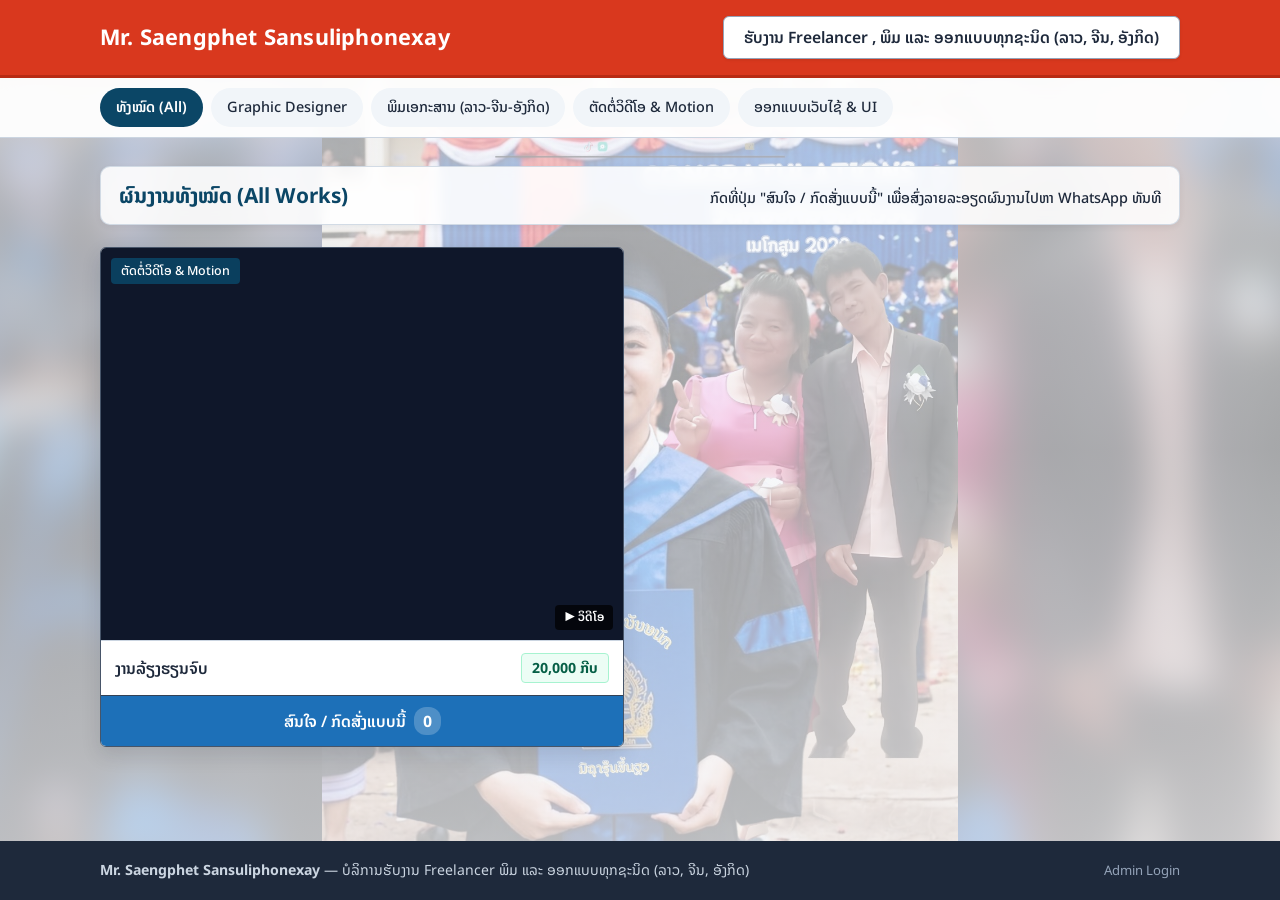
<file: index.html>
<!DOCTYPE html>
<html lang="lo">
<head>
    <meta charset="UTF-8">
    <meta name="viewport" content="width=device-width, initial-scale=1.0">
    <title>Mr. Saengphet Sansuliphonexay - Freelancer Portfolio</title>
    <link rel="preconnect" href="https://fonts.googleapis.com">
    <link rel="preconnect" href="https://fonts.gstatic.com" crossorigin>
    <link href="https://fonts.googleapis.com/css2?family=Noto+Sans+Lao:wght@300;400;500;600;700&family=Plus+Jakarta+Sans:wght@400;600;700&display=swap" rel="stylesheet">
    <link rel="stylesheet" href="style.css">
</head>
<body>
    <!-- Top Red Header Bar -->
    <header class="main-header">
        <div class="container header-inner">
            <div class="brand-name">Mr. Saengphet Sansuliphonexay</div>
            <div class="tagline-pill">
                ຮັບງານ Freelancer , ພິມ ແລະ ອອກແບບທຸກຊະນິດ (ລາວ, ຈີນ, ອັງກິດ)
            </div>
        </div>
    </header>

    <!-- Category Navigation & Admin Status Bar -->
    <nav class="category-nav">
        <div class="container nav-inner">
            <div class="category-tabs" id="categoryTabs">
                <a href="index.html" class="cat-tab active" data-cat="all">ທັງໝົດ (All)</a>
                <a href="portfolio.html?cat=graphic" class="cat-tab" data-cat="graphic">Graphic Designer</a>
                <a href="portfolio.html?cat=typing" class="cat-tab" data-cat="typing">ພິມເອກະສານ (ລາວ-ຈີນ-ອັງກິດ)</a>
                <a href="portfolio.html?cat=video" class="cat-tab" data-cat="video">ຕັດຕໍ່ວິດີໂອ & Motion</a>
                <a href="portfolio.html?cat=web" class="cat-tab" data-cat="web">ອອກແບບເວັບໄຊ້ & UI</a>
            </div>
            <div id="adminBadgeContainer"></div>
        </div>
    </nav>

    <!-- Main Portfolio Showcase -->
    <main class="container main-content">
        <!-- Admin Upload & WhatsApp Config Panel (Visible ONLY when ?admin=saengphet is active) -->
        <div id="adminControlPanel" class="admin-panel hidden">
            <div class="admin-panel-info">
                <span class="admin-dot"></span>
                <span>ໂໝດແອັດມິນ (Admin Mode) — WhatsApp ປາຍທາງ: <strong id="currentWaDisplay">8562099999999</strong></span>
            </div>
            <div class="admin-actions-group">
                <button type="button" class="btn-wa-config" onclick="openWaConfigModal()">
                    ⚙ ຕັ້ງຄ່າເບີ WhatsApp
                </button>
                <button type="button" class="btn-upload-trigger" onclick="openUploadModal()">
                    + Upload ຜົນງານໃໝ່ (ຮູບ / ວິດີໂອ)
                </button>
            </div>
        </div>

        <!-- Section Title -->
        <div class="section-header">
            <h1 class="section-title">ຜົນງານທັງໝົດ (All Works)</h1>
            <p class="section-subtitle">ກົດທີ່ປຸ່ມ "ສົນໃຈ / ກົດສັ່ງແບບນີ້" ເພື່ອສົ່ງລາຍລະອຽດຜົນງານໄປຫາ WhatsApp ທັນທີ</p>
        </div>

        <!-- Empty State -->
        <div id="emptyState" class="empty-state hidden">
            <div class="empty-icon">📁</div>
            <h3>ຍັງບໍ່ທັນມີຜົນງານໃນໝວດນີ້</h3>
            <p id="emptySubtext">ກະລຸນາລໍຖ້າການອັບເດດຜົນງານຈາກຜູ້ໃຫ້ບໍລິການ</p>
        </div>

        <!-- Dynamic 2-Column Grid -->
        <div id="portfolioGrid" class="portfolio-grid"></div>
    </main>

    <!-- Footer -->
    <footer class="main-footer">
        <div class="container footer-inner">
            <div>
                <strong>Mr. Saengphet Sansuliphonexay</strong> — ບໍລິການຮັບງານ Freelancer ພິມ ແລະ ອອກແບບທຸກຊະນິດ (ລາວ, ຈີນ, ອັງກິດ)
            </div>
            <div class="footer-links">
                <span id="adminToggleLink"></span>
            </div>
        </div>
    </footer>

    <!-- Admin Upload Modal -->
    <div id="uploadModal" class="modal-backdrop hidden">
        <div class="modal-card">
            <div class="modal-header">
                <h2>ອັບໂຫຼດຜົນງານໃໝ່ (Upload Portfolio)</h2>
                <button type="button" class="modal-close" onclick="closeUploadModal()">✕</button>
            </div>
            <form id="uploadForm" class="modal-body">
                <div class="form-group">
                    <label for="workCategory">ໝວດໝູ່ຜົນງານ *</label>
                    <select id="workCategory" required>
                        <option value="graphic">Graphic Designer</option>
                        <option value="typing">ພິມເອກະສານ (ລາວ-ຈີນ-ອັງກິດ)</option>
                        <option value="video">ຕັດຕໍ່ວິດີໂອ & Motion</option>
                        <option value="web">ອອກແບບເວັບໄຊ້ & UI</option>
                    </select>
                </div>

                <div class="form-group">
                    <label for="workTitle">ຊື່ຜົນງານ / ລາຍລະອຽດຫຍໍ້ *</label>
                    <input type="text" id="workTitle" placeholder="ຕົວຢ່າງ: ງານຮັບໃບປະກາດລູກຄ້າ (Lucky)" required>
                </div>

                <div class="form-group">
                    <label for="workPrice">ກຳນົດລາຄາ (Price) *</label>
                    <input type="text" id="workPrice" placeholder="ຕົວຢ່າງ: 20,000 ກີບ ຫຼື 20000" required>
                </div>

                <div class="form-group">
                    <label for="workFile">ເລືອກໄຟລ໌ ຮູບພາບ ຫຼື ວິດີໂອ (JPG, PNG, MP4, WebM) *</label>
                    <div class="file-drop-area" id="fileDropArea">
                        <input type="file" id="workFile" accept="image/*,video/*" required>
                        <div class="file-drop-msg" id="fileDropMsg">
                            <strong>ກົດເພື່ອເລືອກໄຟລ໌</strong> ຫຼື ລາກໄຟລ໌ມາວາງໃສ່ບ່ອນນີ້<br>
                            <small>ຮອງຮັບທັງໄຟລ໌ຮູບພາບ ແລະ ໄຟລ໌ວິດີໂອ</small>
                        </div>
                    </div>
                    <div id="filePreviewContainer" class="file-preview hidden"></div>
                </div>

                <div class="modal-footer">
                    <button type="button" class="btn-cancel" onclick="closeUploadModal()">ຍົກເລີກ</button>
                    <button type="submit" class="btn-submit" id="submitUploadBtn">ບັນທຶກ ແລະ ອັບໂຫຼດ</button>
                </div>
            </form>
        </div>
    </div>

    <!-- WhatsApp Number Configuration Modal (Admin Only) -->
    <div id="waConfigModal" class="modal-backdrop hidden">
        <div class="modal-card">
            <div class="modal-header">
                <h2>ຕັ້ງຄ່າເບີ WhatsApp ຮັບງານ</h2>
                <button type="button" class="modal-close" onclick="closeWaConfigModal()">✕</button>
            </div>
            <form id="waConfigForm" class="modal-body">
                <div class="form-group">
                    <label for="waPhoneInput">ເບີ WhatsApp (ໃສ່ລະຫັດປະເທດນຳ ບໍ່ຕ້ອງໃສ່ + ຫຼື ຊ່ອງຫວ່າງ)</label>
                    <input type="text" id="waPhoneInput" placeholder="ຕົວຢ່າງ: 8562055512345" required>
                    <small class="help-text">ເມື່ອລູກຄ້າກົດປຸ່ມ "ສົນໃຈ / ກົດສັ່ງແບບນີ້" ລະບົບຈະສົ່ງຊື່ຜົນງານ, ໝວດໝູ່, ລາຄາ ແລະ ລິ້ງໜ້າເວັບໄປຫາເບີນີ້ທັນທີ.</small>
                </div>
                <div class="modal-footer">
                    <button type="button" class="btn-cancel" onclick="closeWaConfigModal()">ຍົກເລີກ</button>
                    <button type="submit" class="btn-submit">ບັນທຶກເບີ WhatsApp</button>
                </div>
            </form>
        </div>
    </div>

    <!-- Lightbox Modal for Customers -->
    <div id="viewModal" class="modal-backdrop hidden">
        <div class="modal-card modal-view-card">
            <div class="modal-header">
                <h2 id="viewModalTitle">ລາຍລະອຽດຜົນງານ</h2>
                <button type="button" class="modal-close" onclick="closeViewModal()">✕</button>
            </div>
            <div class="modal-body view-modal-body">
                <div id="viewMediaContainer" class="view-media-box"></div>
                <div class="view-details-bar">
                    <div>
                        <span class="badge-cat" id="viewModalCat">Graphic Designer</span>
                        <div class="view-price" id="viewModalPrice">ລາຄາ: 150,000 ກີບ</div>
                    </div>
                    <button type="button" class="btn-interest-lg" id="viewModalInterestBtn">
                        💬 ສົນໃຈແບບນີ້ / ສົ່ງໄປ WhatsApp (0 ຄັ້ງ)
                    </button>
                </div>
            </div>
        </div>
    </div>

    <script src="app.js"></script>
</body>
</html>
</file>
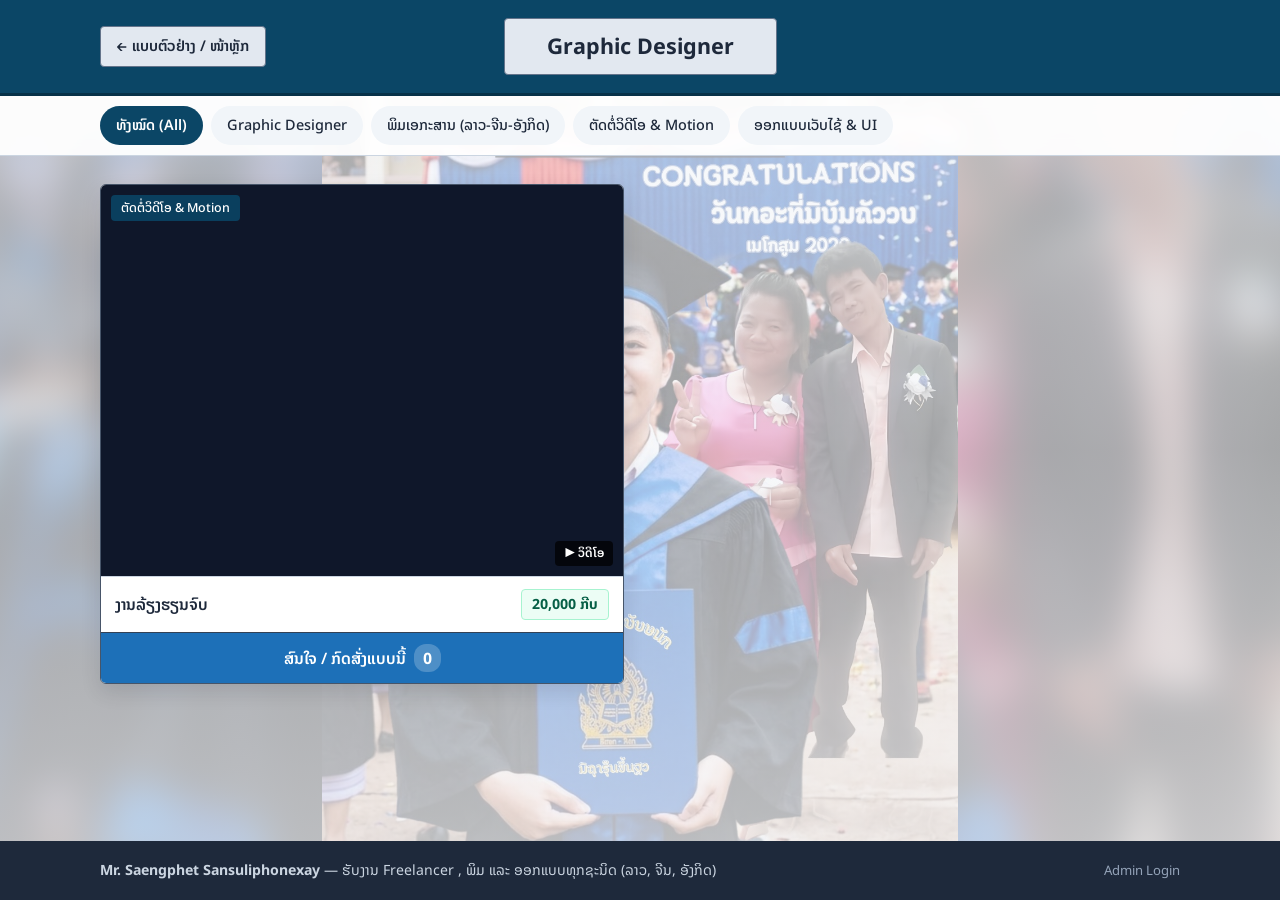
<file: portfolio.html>
<!DOCTYPE html>
<html lang="lo">
<head>
    <meta charset="UTF-8">
    <meta name="viewport" content="width=device-width, initial-scale=1.0">
    <title>ແບບຕົວຢ່າງຜົນງານ - Mr. Saengphet Sansuliphonexay</title>
    <link rel="preconnect" href="https://fonts.googleapis.com">
    <link rel="preconnect" href="https://fonts.gstatic.com" crossorigin>
    <link href="https://fonts.googleapis.com/css2?family=Noto+Sans+Lao:wght@300;400;500;600;700&family=Plus+Jakarta+Sans:wght@400;600;700&display=swap" rel="stylesheet">
    <link rel="stylesheet" href="style.css">
</head>
<body>
    <!-- Dark Navy Category Header -->
    <header class="category-banner-header">
        <div class="container banner-inner">
            <a href="index.html" id="backHomeBtn" class="sample-badge-btn">← ແບບຕົວຢ່າງ / ໜ້າຫຼັກ</a>
            <div class="category-title-box" id="categoryBannerTitle">Graphic Designer</div>
            <div class="banner-spacer"></div>
        </div>
    </header>

    <!-- Category Switcher Bar -->
    <nav class="category-nav">
        <div class="container nav-inner">
            <div class="category-tabs" id="categoryTabs">
                <a href="index.html" class="cat-tab" data-cat="all">ທັງໝົດ (All)</a>
                <a href="portfolio.html?cat=graphic" class="cat-tab" data-cat="graphic">Graphic Designer</a>
                <a href="portfolio.html?cat=typing" class="cat-tab" data-cat="typing">ພິມເອກະສານ (ລາວ-ຈີນ-ອັງກິດ)</a>
                <a href="portfolio.html?cat=video" class="cat-tab" data-cat="video">ຕັດຕໍ່ວິດີໂອ & Motion</a>
                <a href="portfolio.html?cat=web" class="cat-tab" data-cat="web">ອອກແບບເວັບໄຊ້ & UI</a>
            </div>
            <div id="adminBadgeContainer"></div>
        </div>
    </nav>

    <!-- Main Content -->
    <main class="container main-content">
        <!-- Admin Upload & WhatsApp Config Panel -->
        <div id="adminControlPanel" class="admin-panel hidden">
            <div class="admin-panel-info">
                <span class="admin-dot"></span>
                <span>ໂໝດແອັດມິນ — ໝວດ: <strong id="adminCurrentCatLabel">Graphic Designer</strong> | WhatsApp: <strong id="currentWaDisplay">8562099999999</strong></span>
            </div>
            <div class="admin-actions-group">
                <button type="button" class="btn-wa-config" onclick="openWaConfigModal()">
                    ⚙ ຕັ້ງຄ່າເບີ WhatsApp
                </button>
                <button type="button" class="btn-upload-trigger" onclick="openUploadModal()">
                    + Upload ຜົນງານໃນໝວດນີ້
                </button>
            </div>
        </div>

        <!-- Empty State -->
        <div id="emptyState" class="empty-state hidden">
            <div class="empty-icon">🎨</div>
            <h3>ຍັງບໍ່ທັນມີຜົນງານໃນໝວດນີ້</h3>
            <p id="emptySubtext">ກະລຸນາເລືອກເບິ່ງໝວດອື່ນ ຫຼື ລໍຖ້າການອັບໂຫຼດຜົນງານໃໝ່</p>
        </div>

        <!-- Dynamic 2-Column Grid -->
        <div id="portfolioGrid" class="portfolio-grid"></div>
    </main>

    <!-- Footer -->
    <footer class="main-footer">
        <div class="container footer-inner">
            <div>
                <strong>Mr. Saengphet Sansuliphonexay</strong> — ຮັບງານ Freelancer , ພິມ ແລະ ອອກແບບທຸກຊະນິດ (ລາວ, ຈີນ, ອັງກິດ)
            </div>
            <div class="footer-links">
                <span id="adminToggleLink"></span>
            </div>
        </div>
    </footer>

    <!-- Admin Upload Modal -->
    <div id="uploadModal" class="modal-backdrop hidden">
        <div class="modal-card">
            <div class="modal-header">
                <h2>ອັບໂຫຼດຜົນງານໃໝ່ (Upload Portfolio)</h2>
                <button type="button" class="modal-close" onclick="closeUploadModal()">✕</button>
            </div>
            <form id="uploadForm" class="modal-body">
                <div class="form-group">
                    <label for="workCategory">ໝວດໝູ່ຜົນງານ *</label>
                    <select id="workCategory" required>
                        <option value="graphic">Graphic Designer</option>
                        <option value="typing">ພິມເອກະສານ (ລາວ-ຈີນ-ອັງກິດ)</option>
                        <option value="video">ຕັດຕໍ່ວິດີໂອ & Motion</option>
                        <option value="web">ອອກແບບເວັບໄຊ້ & UI</option>
                    </select>
                </div>

                <div class="form-group">
                    <label for="workTitle">ຊື່ຜົນງານ / ລາຍລະອຽດຫຍໍ້ *</label>
                    <input type="text" id="workTitle" placeholder="ຕົວຢ່າງ: ອອກແບບໂປສເຕີໂຄສະນາ" required>
                </div>

                <div class="form-group">
                    <label for="workPrice">ກຳນົດລາຄາ (Price) *</label>
                    <input type="text" id="workPrice" placeholder="ຕົວຢ່າງ: 150,000 ກີບ" required>
                </div>

                <div class="form-group">
                    <label for="workFile">ເລືອກໄຟລ໌ ຮູບພາບ ຫຼື ວິດີໂອ (JPG, PNG, MP4, WebM) *</label>
                    <div class="file-drop-area" id="fileDropArea">
                        <input type="file" id="workFile" accept="image/*,video/*" required>
                        <div class="file-drop-msg" id="fileDropMsg">
                            <strong>ກົດເພື່ອເລືອກໄຟລ໌</strong> ຫຼື ລາກໄຟລ໌ມາວາງໃສ່ບ່ອນນີ້<br>
                            <small>ຮອງຮັບທັງໄຟລ໌ຮູບພາບ ແລະ ໄຟລ໌ວິດີໂອ</small>
                        </div>
                    </div>
                    <div id="filePreviewContainer" class="file-preview hidden"></div>
                </div>

                <div class="modal-footer">
                    <button type="button" class="btn-cancel" onclick="closeUploadModal()">ຍົກເລີກ</button>
                    <button type="submit" class="btn-submit" id="submitUploadBtn">ບັນທຶກ ແລະ ອັບໂຫຼດ</button>
                </div>
            </form>
        </div>
    </div>

    <!-- WhatsApp Number Configuration Modal (Admin Only) -->
    <div id="waConfigModal" class="modal-backdrop hidden">
        <div class="modal-card">
            <div class="modal-header">
                <h2>ຕັ້ງຄ່າເບີ WhatsApp ຮັບງານ</h2>
                <button type="button" class="modal-close" onclick="closeWaConfigModal()">✕</button>
            </div>
            <form id="waConfigForm" class="modal-body">
                <div class="form-group">
                    <label for="waPhoneInput">ເບີ WhatsApp (ໃສ່ລະຫັດປະເທດນຳ ບໍ່ຕ້ອງໃສ່ + ຫຼື ຊ່ອງຫວ່າງ)</label>
                    <input type="text" id="waPhoneInput" placeholder="ຕົວຢ່າງ: 8562055512345" required>
                    <small class="help-text">ເມື່ອລູກຄ້າກົດປຸ່ມ "ສົນໃຈ / ກົດສັ່ງແບບນີ້" ລະບົບຈະສົ່ງຊື່ຜົນງານ, ໝວດໝູ່, ລາຄາ ແລະ ລິ້ງໜ້າເວັບໄປຫາເບີນີ້ທັນທີ.</small>
                </div>
                <div class="modal-footer">
                    <button type="button" class="btn-cancel" onclick="closeWaConfigModal()">ຍົກເລີກ</button>
                    <button type="submit" class="btn-submit">ບັນທຶກເບີ WhatsApp</button>
                </div>
            </form>
        </div>
    </div>

    <!-- Lightbox Modal -->
    <div id="viewModal" class="modal-backdrop hidden">
        <div class="modal-card modal-view-card">
            <div class="modal-header">
                <h2 id="viewModalTitle">ລາຍລະອຽດຜົນງານ</h2>
                <button type="button" class="modal-close" onclick="closeViewModal()">✕</button>
            </div>
            <div class="modal-body view-modal-body">
                <div id="viewMediaContainer" class="view-media-box"></div>
                <div class="view-details-bar">
                    <div>
                        <span class="badge-cat" id="viewModalCat">Graphic Designer</span>
                        <div class="view-price" id="viewModalPrice">ລາຄາ: 150,000 ກີບ</div>
                    </div>
                    <button type="button" class="btn-interest-lg" id="viewModalInterestBtn">
                        💬 ສົນໃຈແບບນີ້ / ສົ່ງໄປ WhatsApp (0 ຄັ້ງ)
                    </button>
                </div>
            </div>
        </div>
    </div>

    <script src="app.js"></script>
</body>
</html>
</file>
<file: style.css>
/* ==========================================================================
   Mr. Saengphet Sansuliphonexay - Professional Portfolio Stylesheet
   Responsive Background (Mobile / Tablet / Desktop - Portrait & Landscape)
   ========================================================================== */

:root {
    --brand-red: #d9381e;
    --brand-red-dark: #b82b14;
    --navy-dark: #0b4666;
    --navy-medium: #145e87;
    --card-blue-accent: #1d70b8;
    --card-blue-hover: #155894;
    --whatsapp-green: #16a34a;
    --whatsapp-green-hover: #15803d;
    --bg-page: #f4f6f9;
    --bg-white: #ffffff;
    --text-dark: #1e293b;
    --text-muted: #64748b;
    --border-color: #cbd5e1;
    --shadow-sm: 0 2px 6px rgba(15, 23, 42, 0.06);
    --shadow-md: 0 8px 20px rgba(15, 23, 42, 0.12);
    --radius-sm: 6px;
    --radius-md: 10px;
}

* {
    box-sizing: border-box;
    margin: 0;
    padding: 0;
}

body {
    font-family: 'Noto Sans Lao', 'Plus Jakarta Sans', sans-serif;
    background-color: #0f172a;
    color: var(--text-dark);
    line-height: 1.6;
    min-height: 100vh;
    min-height: 100dvh;
    display: flex;
    flex-direction: column;
    position: relative;
    overflow-x: hidden;
}

/* ==========================================================================
   Smart Responsive Background Layer (ແກ້ບັນຫາຮູບຕັດ ຫຼື ເຫຼືອຂອບດຳທຸກໜ້າຈໍ)
   ຊັ້ນທີ 1 (::before): ຮູບຂະຫຍາຍເຕັມຈໍ + ມົວນຸ່ມ (Blurred Backdrop) ປິດຂອບວ່າງທັງຊ້າຍ-ຂວາ
   ຊັ້ນທີ 2 (::after): ຮູບຫຼັກຊັດເຈນ ປັບຂະໜາດພໍດີຄົບຖ້ວນບໍ່ຕັດຫົວ/ຕັດຄົນ ທັງແນວຕັ້ງ ແລະ ແນວນອນ
   ========================================================================== */
body::before {
    content: "";
    position: fixed;
    inset: -24px;
    z-index: -2;
    background-image: url("./graduation.jpg");
    background-size: cover;
    background-position: center center;
    background-repeat: no-repeat;
    filter: blur(18px) brightness(0.85);
    transform: scale(1.06);
    pointer-events: none;
}

body::after {
    content: "";
    position: fixed;
    inset: 0;
    z-index: -1;
    background-image:
        linear-gradient(
            180deg,
            rgba(244, 246, 249, 0.72) 0%,
            rgba(244, 246, 249, 0.65) 50%,
            rgba(244, 246, 249, 0.78) 100%
        ),
        url("./graduation.jpg");
    background-size: auto, contain;
    background-position: center, center top;
    background-repeat: no-repeat, no-repeat;
    pointer-events: none;
}

/* ຖ້າເປີດໃນໂທລະສັບແນວຕັ້ງ (Portrait) ໃຫ້ຮູບພື້ນຫຼັງເຕັມພໍດີໜ້າຈໍ */
@media (orientation: portrait) {
    body::after {
        background-size: auto, cover;
        background-position: center, center top;
    }
}

.container {
    width: 100%;
    max-width: 1120px;
    margin: 0 auto;
    padding: 0 20px;
}

.main-header {
    background-color: var(--brand-red);
    color: #ffffff;
    padding: 16px 0;
    border-bottom: 3px solid var(--brand-red-dark);
    box-shadow: var(--shadow-sm);
}

.header-inner {
    display: flex;
    align-items: center;
    justify-content: space-between;
    gap: 16px;
    flex-wrap: wrap;
}

.brand-name {
    font-size: 1.35rem;
    font-weight: 700;
    letter-spacing: 0.2px;
}

.tagline-pill {
    background-color: #ffffff;
    color: var(--text-dark);
    padding: 8px 20px;
    border-radius: var(--radius-sm);
    font-size: 0.98rem;
    font-weight: 600;
    border: 1px solid #94a3b8;
    box-shadow: 0 1px 3px rgba(0,0,0,0.1);
}

.category-banner-header {
    background-color: var(--navy-dark);
    color: #ffffff;
    padding: 18px 0;
    border-bottom: 3px solid #073148;
}

.banner-inner {
    display: grid;
    grid-template-columns: 1fr auto 1fr;
    align-items: center;
    gap: 12px;
}

.sample-badge-btn {
    justify-self: start;
    background-color: #e2e8f0;
    color: var(--text-dark);
    text-decoration: none;
    padding: 8px 16px;
    border-radius: 4px;
    font-weight: 600;
    font-size: 0.92rem;
    border: 1px solid #64748b;
    transition: all 0.2s ease;
}

.sample-badge-btn:hover {
    background-color: #ffffff;
    transform: translateY(-1px);
}

.category-title-box {
    background-color: #e2e8f0;
    color: var(--text-dark);
    padding: 10px 42px;
    border-radius: 4px;
    font-size: 1.35rem;
    font-weight: 700;
    border: 1px solid #64748b;
    text-align: center;
}

.category-nav {
    background-color: rgba(255, 255, 255, 0.94);
    backdrop-filter: blur(8px);
    -webkit-backdrop-filter: blur(8px);
    border-bottom: 1px solid var(--border-color);
    position: sticky;
    top: 0;
    z-index: 40;
}

.nav-inner {
    display: flex;
    align-items: center;
    justify-content: space-between;
    gap: 12px;
    padding-top: 10px;
    padding-bottom: 10px;
    flex-wrap: wrap;
}

.category-tabs {
    display: flex;
    align-items: center;
    gap: 8px;
    flex-wrap: wrap;
}

.cat-tab {
    text-decoration: none;
    color: var(--text-dark);
    background-color: #f1f5f9;
    padding: 7px 15px;
    border-radius: 20px;
    font-size: 0.9rem;
    font-weight: 500;
    border: 1px solid transparent;
    transition: all 0.2s ease;
}

.cat-tab:hover {
    background-color: #e2e8f0;
}

.cat-tab.active {
    background-color: var(--navy-dark);
    color: #ffffff;
    font-weight: 600;
}

.admin-status-pill {
    background-color: #fef3c7;
    color: #92400e;
    border: 1px solid #f59e0b;
    padding: 4px 12px;
    border-radius: 20px;
    font-size: 0.82rem;
    font-weight: 600;
}

.main-content {
    flex: 1;
    padding-top: 28px;
    padding-bottom: 48px;
}

.admin-panel {
    background-color: rgba(255, 255, 255, 0.96);
    border: 1.5px dashed var(--card-blue-accent);
    border-radius: var(--radius-md);
    padding: 14px 20px;
    margin-bottom: 24px;
    display: flex;
    align-items: center;
    justify-content: space-between;
    gap: 16px;
    flex-wrap: wrap;
    box-shadow: var(--shadow-sm);
}

.admin-panel-info {
    display: flex;
    align-items: center;
    gap: 10px;
    font-size: 0.95rem;
}

.admin-dot {
    width: 10px;
    height: 10px;
    background-color: #16a34a;
    border-radius: 50%;
    display: inline-block;
}

.admin-actions-group {
    display: flex;
    align-items: center;
    gap: 10px;
    flex-wrap: wrap;
}

.btn-wa-config {
    background-color: #ecfdf5;
    color: #065f46;
    border: 1px solid #10b981;
    padding: 9px 15px;
    border-radius: var(--radius-sm);
    font-family: inherit;
    font-size: 0.9rem;
    font-weight: 600;
    cursor: pointer;
    transition: background-color 0.2s ease;
}

.btn-wa-config:hover {
    background-color: #d1fae5;
}

.btn-upload-trigger {
    background-color: var(--card-blue-accent);
    color: #ffffff;
    border: none;
    padding: 10px 20px;
    border-radius: var(--radius-sm);
    font-family: inherit;
    font-size: 0.95rem;
    font-weight: 600;
    cursor: pointer;
    transition: background-color 0.2s ease, transform 0.1s ease;
}

.btn-upload-trigger:hover {
    background-color: var(--card-blue-hover);
    transform: translateY(-1px);
}

.section-header {
    margin-bottom: 22px;
    padding: 12px 18px;
    background-color: rgba(255, 255, 255, 0.88);
    backdrop-filter: blur(6px);
    -webkit-backdrop-filter: blur(6px);
    border-radius: var(--radius-md);
    border: 1px solid rgba(203, 213, 225, 0.85);
    display: flex;
    align-items: baseline;
    justify-content: space-between;
    flex-wrap: wrap;
    gap: 8px;
    box-shadow: var(--shadow-sm);
}

.section-title {
    font-size: 1.3rem;
    font-weight: 700;
    color: var(--navy-dark);
}

.section-subtitle {
    font-size: 0.9rem;
    color: var(--text-dark);
    font-weight: 500;
}

.portfolio-grid {
    display: grid;
    grid-template-columns: repeat(2, 1fr);
    gap: 32px;
}

.work-card {
    background-color: var(--bg-white);
    border: 1.5px solid #475569;
    border-radius: 6px;
    overflow: hidden;
    box-shadow: var(--shadow-md);
    display: flex;
    flex-direction: column;
    position: relative;
    transition: transform 0.2s ease, box-shadow 0.2s ease;
}

.work-card:hover {
    transform: translateY(-3px);
    box-shadow: 0 12px 26px rgba(15, 23, 42, 0.16);
}

.btn-delete-work {
    position: absolute;
    top: 10px;
    right: 10px;
    z-index: 15;
    width: 34px;
    height: 34px;
    border-radius: 50%;
    background-color: rgba(220, 38, 38, 0.95);
    color: #ffffff;
    border: 2px solid #ffffff;
    font-size: 1rem;
    font-weight: 700;
    cursor: pointer;
    display: flex;
    align-items: center;
    justify-content: center;
    box-shadow: 0 2px 8px rgba(0,0,0,0.3);
    transition: transform 0.15s ease, background-color 0.15s ease;
}

.btn-delete-work:hover {
    background-color: #b91c1c;
    transform: scale(1.08);
}

.work-cat-badge {
    position: absolute;
    top: 10px;
    left: 10px;
    z-index: 10;
    background-color: rgba(11, 70, 102, 0.88);
    color: #ffffff;
    padding: 3px 10px;
    border-radius: 4px;
    font-size: 0.78rem;
    font-weight: 500;
    backdrop-filter: blur(4px);
}

.work-media-wrapper {
    width: 100%;
    aspect-ratio: 4 / 3;
    background-color: #0f172a;
    position: relative;
    cursor: pointer;
    overflow: hidden;
    display: flex;
    align-items: center;
    justify-content: center;
}

.work-media-wrapper img,
.work-media-wrapper video {
    width: 100%;
    height: 100%;
    object-fit: cover;
    display: block;
    transition: transform 0.3s ease;
}

.work-card:hover .work-media-wrapper img {
    transform: scale(1.03);
}

.video-indicator {
    position: absolute;
    bottom: 10px;
    right: 10px;
    background-color: rgba(0, 0, 0, 0.72);
    color: #ffffff;
    padding: 3px 9px;
    border-radius: 4px;
    font-size: 0.75rem;
    font-weight: 600;
    pointer-events: none;
}

.work-info-row {
    padding: 12px 14px;
    background-color: #ffffff;
    border-top: 1px solid #cbd5e1;
    display: flex;
    align-items: center;
    justify-content: space-between;
    gap: 10px;
}

.work-title {
    font-size: 0.98rem;
    font-weight: 600;
    color: var(--text-dark);
    white-space: nowrap;
    overflow: hidden;
    text-overflow: ellipsis;
}

.work-price-tag {
    background-color: #ecfdf5;
    color: #065f46;
    border: 1px solid #a7f3d0;
    padding: 3px 10px;
    border-radius: 4px;
    font-size: 0.88rem;
    font-weight: 700;
    white-space: nowrap;
}

.btn-interest-bar {
    width: 100%;
    background-color: var(--card-blue-accent);
    color: #ffffff;
    border: none;
    border-top: 1.5px solid #334155;
    padding: 11px 16px;
    font-family: inherit;
    font-size: 0.98rem;
    font-weight: 600;
    cursor: pointer;
    display: flex;
    align-items: center;
    justify-content: center;
    gap: 8px;
    transition: background-color 0.2s ease;
}

.btn-interest-bar:hover {
    background-color: var(--whatsapp-green);
}

.interest-count-badge {
    background-color: rgba(255, 255, 255, 0.22);
    padding: 1px 9px;
    border-radius: 12px;
    font-weight: 700;
}

.empty-state {
    background-color: rgba(255, 255, 255, 0.94);
    border: 1px solid var(--border-color);
    border-radius: var(--radius-md);
    padding: 56px 24px;
    text-align: center;
    color: var(--text-muted);
}

.empty-icon {
    font-size: 2.8rem;
    margin-bottom: 10px;
}

.empty-state h3 {
    color: var(--text-dark);
    margin-bottom: 6px;
    font-size: 1.15rem;
}

.modal-backdrop {
    position: fixed;
    inset: 0;
    background-color: rgba(15, 23, 42, 0.65);
    backdrop-filter: blur(3px);
    z-index: 100;
    display: flex;
    align-items: center;
    justify-content: center;
    padding: 16px;
}

.modal-card {
    background-color: #ffffff;
    width: 100%;
    max-width: 520px;
    border-radius: var(--radius-md);
    box-shadow: 0 20px 40px rgba(0, 0, 0, 0.25);
    overflow: hidden;
    animation: modalFadeIn 0.2s ease-out;
}

.modal-view-card {
    max-width: 780px;
}

@keyframes modalFadeIn {
    from { opacity: 0; transform: translateY(10px) scale(0.98); }
    to { opacity: 1; transform: translateY(0) scale(1); }
}

.modal-header {
    background-color: var(--navy-dark);
    color: #ffffff;
    padding: 14px 20px;
    display: flex;
    align-items: center;
    justify-content: space-between;
}

.modal-header h2 {
    font-size: 1.1rem;
    font-weight: 600;
}

.modal-close {
    background: none;
    border: none;
    color: #ffffff;
    font-size: 1.25rem;
    cursor: pointer;
    padding: 2px 6px;
}

.modal-body {
    padding: 20px;
}

.form-group {
    margin-bottom: 16px;
}

.form-group label {
    display: block;
    font-weight: 600;
    font-size: 0.92rem;
    margin-bottom: 6px;
    color: var(--text-dark);
}

.form-group input[type="text"],
.form-group select {
    width: 100%;
    padding: 10px 12px;
    border: 1px solid #cbd5e1;
    border-radius: var(--radius-sm);
    font-family: inherit;
    font-size: 0.95rem;
}

.form-group input:focus,
.form-group select:focus {
    outline: none;
    border-color: var(--card-blue-accent);
    box-shadow: 0 0 0 3px rgba(29, 112, 184, 0.15);
}

.help-text {
    display: block;
    margin-top: 6px;
    color: var(--text-muted);
    font-size: 0.82rem;
}

.file-drop-area {
    border: 2px dashed #94a3b8;
    border-radius: var(--radius-sm);
    padding: 20px;
    text-align: center;
    position: relative;
    background-color: #f8fafc;
    cursor: pointer;
    transition: border-color 0.2s ease;
}

.file-drop-area:hover {
    border-color: var(--card-blue-accent);
}

.file-drop-area input[type="file"] {
    position: absolute;
    inset: 0;
    width: 100%;
    height: 100%;
    opacity: 0;
    cursor: pointer;
}

.file-preview {
    margin-top: 12px;
    border: 1px solid #cbd5e1;
    border-radius: var(--radius-sm);
    overflow: hidden;
    max-height: 220px;
    display: flex;
    justify-content: center;
    background: #0f172a;
}

.file-preview img,
.file-preview video {
    max-height: 220px;
    max-width: 100%;
    object-fit: contain;
}

.modal-footer {
    display: flex;
    justify-content: flex-end;
    gap: 10px;
    margin-top: 20px;
}

.btn-cancel {
    background-color: #e2e8f0;
    color: var(--text-dark);
    border: none;
    padding: 10px 18px;
    border-radius: var(--radius-sm);
    font-family: inherit;
    font-weight: 600;
    cursor: pointer;
}

.btn-submit {
    background-color: var(--card-blue-accent);
    color: #ffffff;
    border: none;
    padding: 10px 22px;
    border-radius: var(--radius-sm);
    font-family: inherit;
    font-weight: 600;
    cursor: pointer;
}

.btn-submit:hover {
    background-color: var(--card-blue-hover);
}

.view-media-box {
    background-color: #0f172a;
    border-radius: var(--radius-sm);
    overflow: hidden;
    display: flex;
    align-items: center;
    justify-content: center;
    max-height: 65vh;
}

.view-media-box img,
.view-media-box video {
    max-width: 100%;
    max-height: 65vh;
    object-fit: contain;
}

.view-details-bar {
    margin-top: 16px;
    display: flex;
    align-items: center;
    justify-content: space-between;
    flex-wrap: wrap;
    gap: 12px;
}

.badge-cat {
    display: inline-block;
    background-color: #e0f2fe;
    color: var(--navy-dark);
    padding: 2px 10px;
    border-radius: 4px;
    font-size: 0.82rem;
    font-weight: 600;
    margin-bottom: 4px;
}

.view-price {
    font-size: 1.15rem;
    font-weight: 700;
    color: #065f46;
}

.btn-interest-lg {
    background-color: var(--whatsapp-green);
    color: #ffffff;
    border: none;
    padding: 11px 22px;
    border-radius: var(--radius-sm);
    font-family: inherit;
    font-size: 1rem;
    font-weight: 600;
    cursor: pointer;
}

.btn-interest-lg:hover {
    background-color: var(--whatsapp-green-hover);
}

.main-footer {
    background-color: #1e293b;
    color: #cbd5e1;
    padding: 18px 0;
    font-size: 0.88rem;
    margin-top: auto;
}

.footer-inner {
    display: flex;
    align-items: center;
    justify-content: space-between;
    flex-wrap: wrap;
    gap: 12px;
}

.footer-admin-link {
    color: #94a3b8;
    text-decoration: none;
    font-size: 0.82rem;
}

.footer-admin-link:hover {
    color: #ffffff;
    text-decoration: underline;
}

.hidden {
    display: none !important;
}

@media (max-width: 768px) {
    .portfolio-grid {
        grid-template-columns: 1fr;
        gap: 22px;
    }

    .banner-inner {
        grid-template-columns: 1fr;
        text-align: center;
    }

    .sample-badge-btn {
        justify-self: center;
    }

    .category-title-box {
        padding: 8px 24px;
        font-size: 1.15rem;
    }
}
</file>
